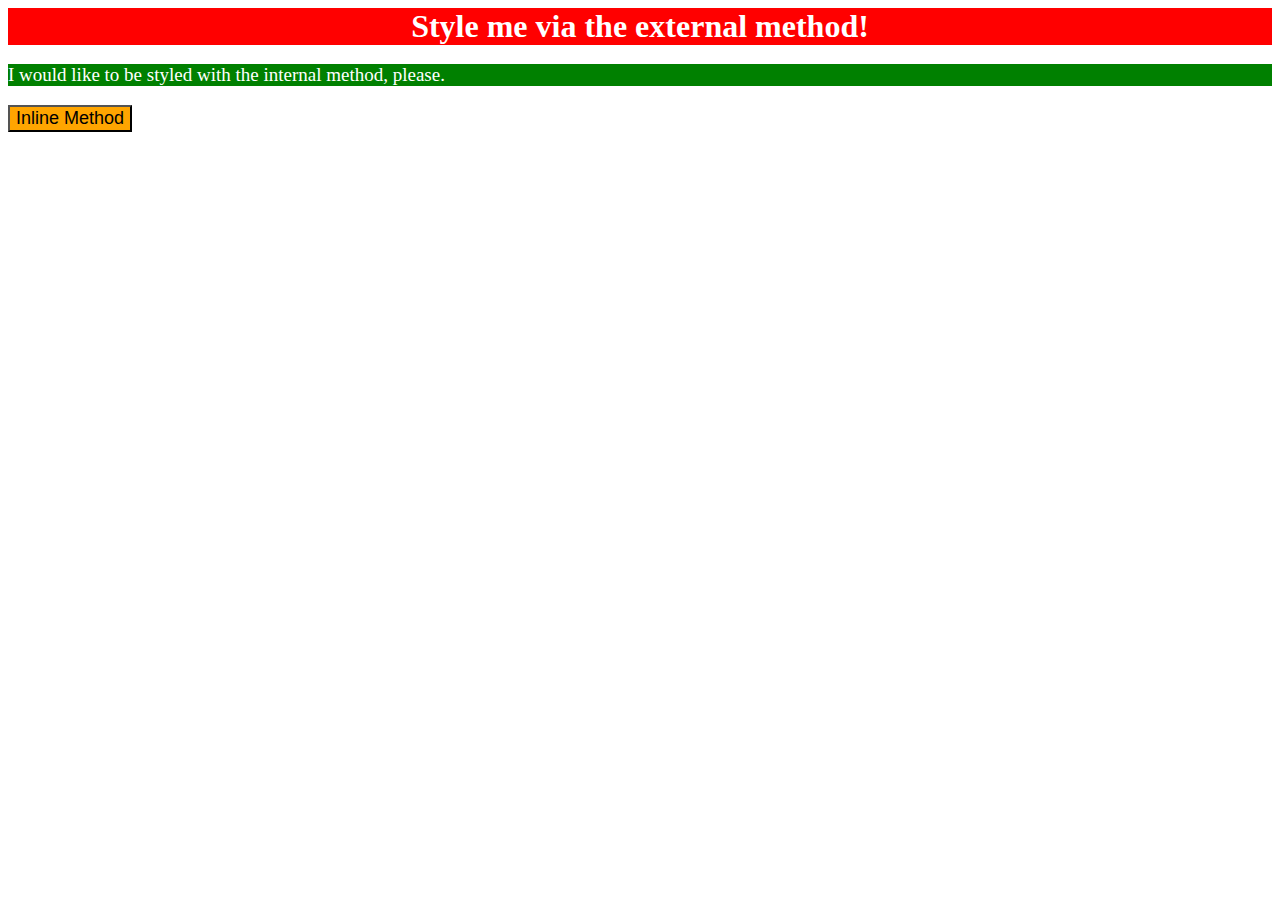
<file: foundations/01-css-methods/index.html>
<!DOCTYPE html>
<html lang="en">
  <head>
    <meta charset="UTF-8">
    <meta http-equiv="X-UA-Compatible" content="IE=edge">
    <meta name="viewport" content="width=device-width, initial-scale=1.0">
    <link rel="stylesheet" href="styles.css">
    <style>
      p {
        background-color: green;
        color: white;
        font-size: 19px;
      }
    </style>
    <title>Methods for Adding CSS</title>
  </head>
  <body>
    <div class="external-method">Style me via the external method!</div>
    <p class="internal-method">I would like to be styled with the internal method, please.</p>
    <button style="background-color: orange; font-size: 18px">Inline Method</button>
  </body>
</html>
</file>
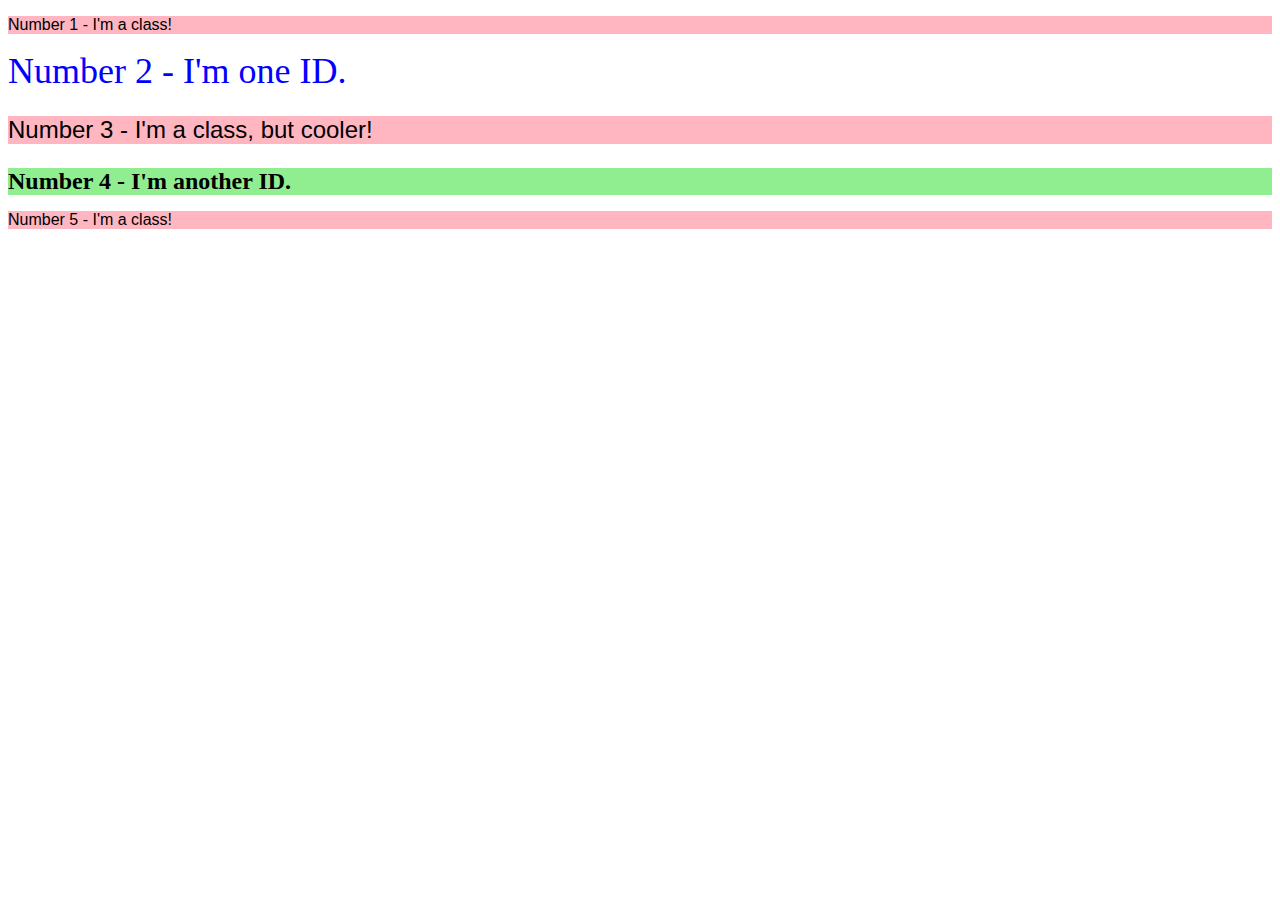
<file: foundations/02-class-id-selectors/index.html>
<!DOCTYPE html>
<html lang="en">
  <head>
    <meta charset="UTF-8">
    <meta http-equiv="X-UA-Compatible" content="IE=edge">
    <meta name="viewport" content="width=device-width, initial-scale=1.0">
    <title>Class and ID Selectors</title>
    <link rel="stylesheet" href="style.css">
  </head>
  <body>
    <p class="odd">Number 1 - I'm a class!</p>
    <div id="two">Number 2 - I'm one ID.</div>
    <p class="odd cool">Number 3 - I'm a class, but cooler!</p>
    <div class="cool" id="four">Number 4 - I'm another ID.</div>
    <p class="odd">Number 5 - I'm a class!</p>
  </body>
</html>
</file>
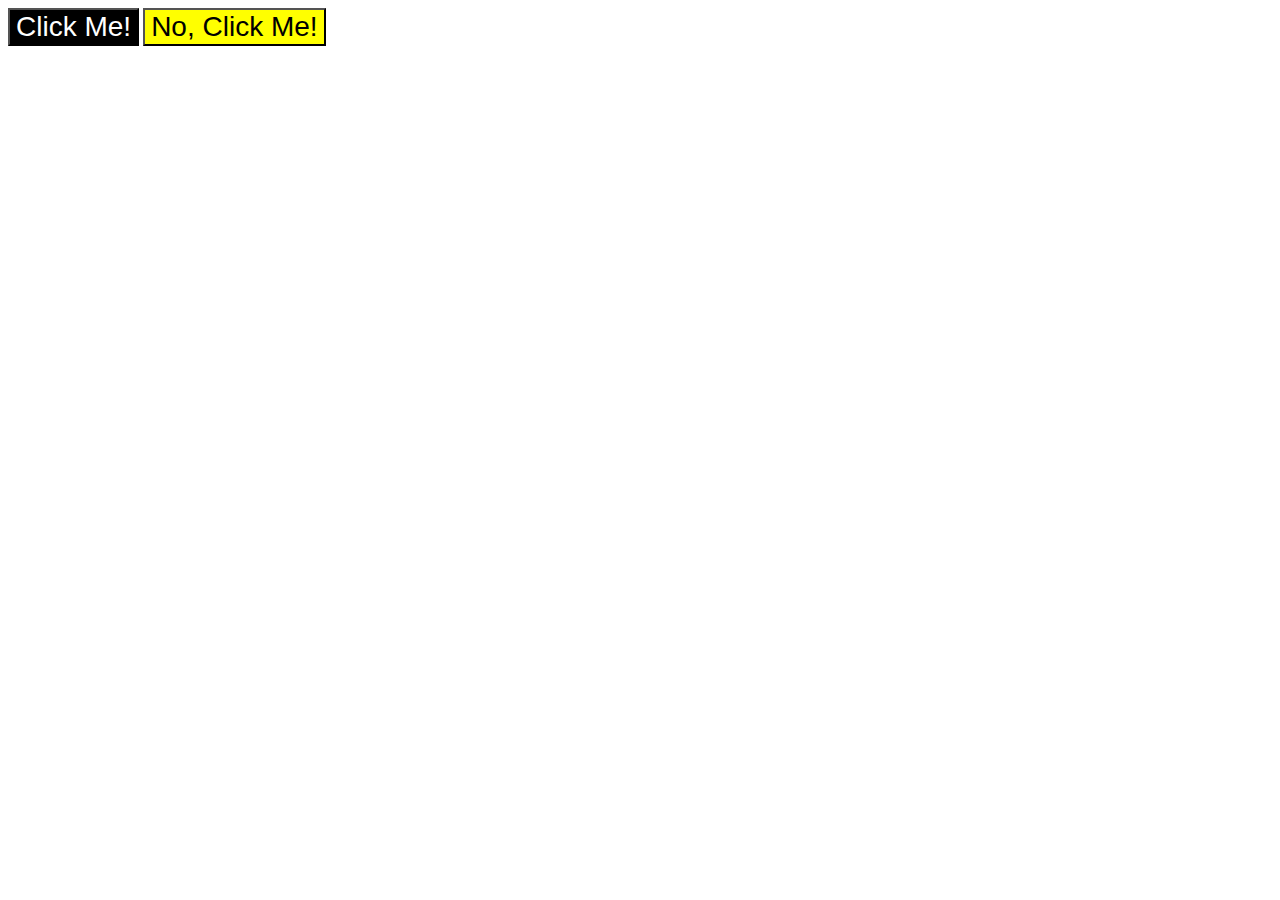
<file: foundations/03-grouping-selectors/index.html>
<!DOCTYPE html>
<html lang="en">
  <head>
    <meta charset="UTF-8">
    <meta http-equiv="X-UA-Compatible" content="IE=edge">
    <meta name="viewport" content="width=device-width, initial-scale=1.0">
    <title>Grouping Selectors</title>
    <link rel="stylesheet" href="style.css">
  </head>
  <body>
    <button class="first">Click Me!</button>
    <button class="second">No, Click Me!</button>
  </body>
</html>
</file>
<file: foundations/01-css-methods/styles.css>
.external-method {
  background-color: red;
  color: white;
  font-size: 32px;
  font-weight: bold;
  text-align: center;
}
</file>
<file: foundations/02-class-id-selectors/style.css>
.odd {
  background-color: #ffb6c1;
  font-family: Verdana, "DejuVu Sans", sans-serif;

}

#two {
  color: blue;
  font-size: 36px;
}

.cool {
  font-size: 24px;
}

#four {
  background-color: lightgreen;
  font-weight: bold;
}
</file>
<file: foundations/03-grouping-selectors/style.css>
.first, .second {
  font-size: 28px;
  font-family: Helvetica, "Times New Roman", sans-serif;
}

.first {
  background-color: black;
  color: white;
}

.second {
  background-color: yellow;
}
</file>
